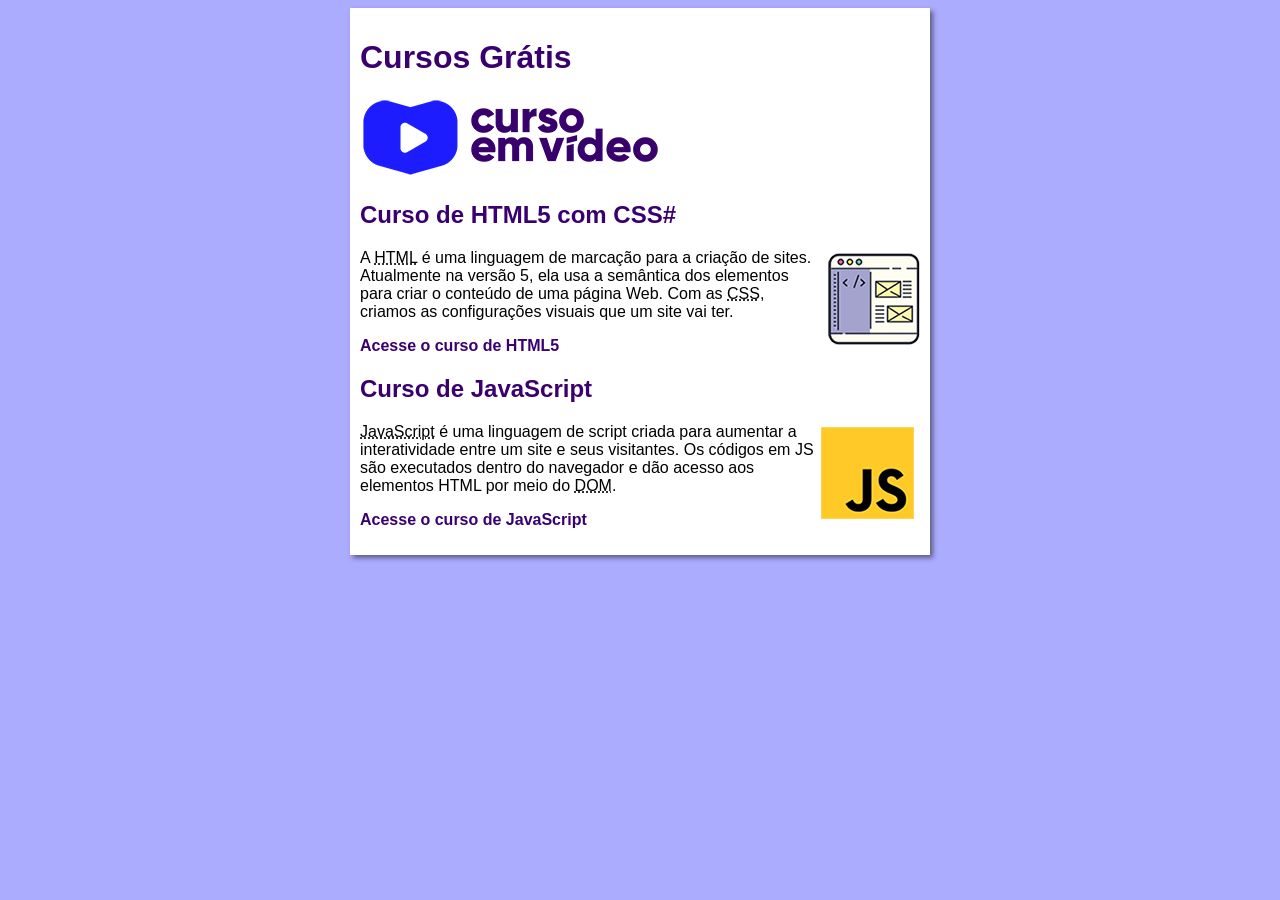
<file: index.html>
<!DOCTYPE html>
<html lang="pt-br">
<head>
    <meta charset="UTF-8">
    <meta name="viewport" content="width=device-width, initial-scale=1.0">
    <title>Curso em Video</title>
    <link rel="stylesheet" href="estilos/style.css">
</head>
<body>
    <main>
        <header>
            <h1>Cursos Grátis</h1>
            <img src="imagens/curso-em-video-cor.png" alt="Curso em Video">
        </header>
        <article>
            <h2>Curso de HTML5 com CSS#</h2>
            <img class="lado" src="imagens/curso-html-css.png" alt="Curos de HTML">
            <p>A <abbr title="HyperText Markup Language">HTML</abbr> é uma linguagem de marcação para a criação de sites. Atualmente na versão 5, ela usa a semântica dos elementos para criar o conteúdo de uma página Web. Com as <abbr title="Cascading Style Sheets">CSS</abbr>, criamos as configurações visuais que um site vai ter.</p>
            <p><a href="curso-html.html">Acesse o curso de HTML5</a></p>
        </article>
        <article>
            <h2>Curso de JavaScript</h2>
            <img class="lado" src="imagens/curso-javascript.png" alt="Cuso JS">
             <p><abbr title="JavaScript">JavaScript</abbr> é uma linguagem de script criada para aumentar a interatividade entre um site e seus visitantes. Os códigos em JS são executados dentro do navegador e dão acesso aos elementos HTML por meio do <abbr title="Document Object Model">DOM</abbr>.</p>
            <p><a href="curso-js.html">Acesse o curso de JavaScript</a></p>
        </article>
    </main>
    
</body>
</html>
</file>
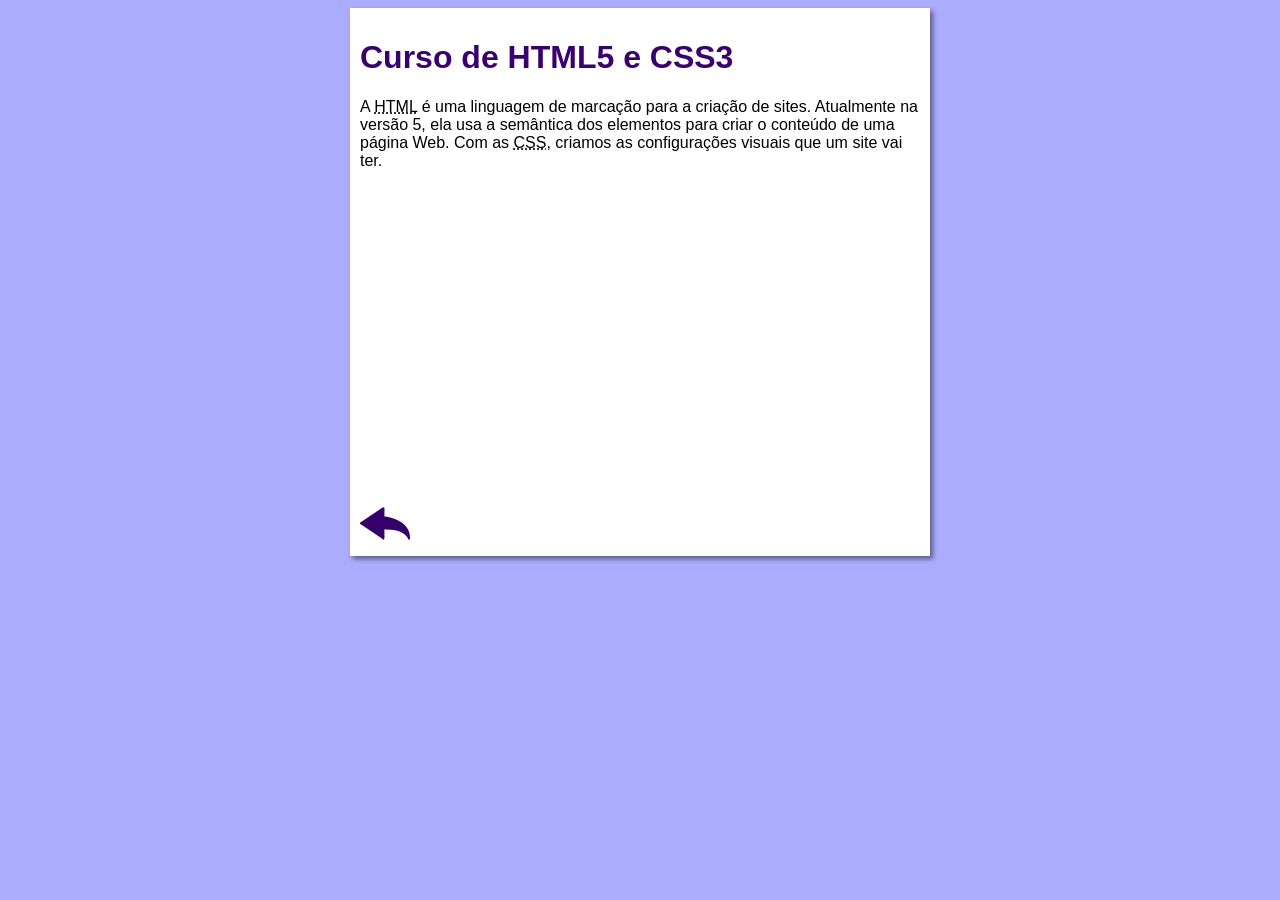
<file: curso-html.html>
<!DOCTYPE html>
<html lang="pt-br">
<head>
    <meta charset="UTF-8">
    <meta name="viewport" content="width=device-width, initial-scale=1.0">
    <title>Curso de HTML</title>
    <link rel="stylesheet" href="estilos/style.css">
</head>
<body>
    <main>
        <header>
            <h1>Curso de HTML5 e CSS3</h1>
        </header>
        <article>
            <p>A <abbr title="HyperText Markup Language">HTML</abbr> é uma linguagem de marcação para a criação de sites. Atualmente na versão 5, ela usa a semântica dos elementos para criar o conteúdo de uma página Web. Com as <abbr title="Cascading Style Sheets">CSS</abbr>, criamos as configurações visuais que um site vai ter.</p>

            <iframe width="560" height="315" src="https://www.youtube.com/embed/riSVzwlSnhw" frameborder="0" allow="accelerometer; autoplay; encrypted-media; gyroscope; picture-in-picture" allowfullscreen></iframe>

            <a href="index.html"><img src="imagens/btn-back.png" alt="Voltar"></a>
            
        </article>
    </main>
</body>
</html>
</file>
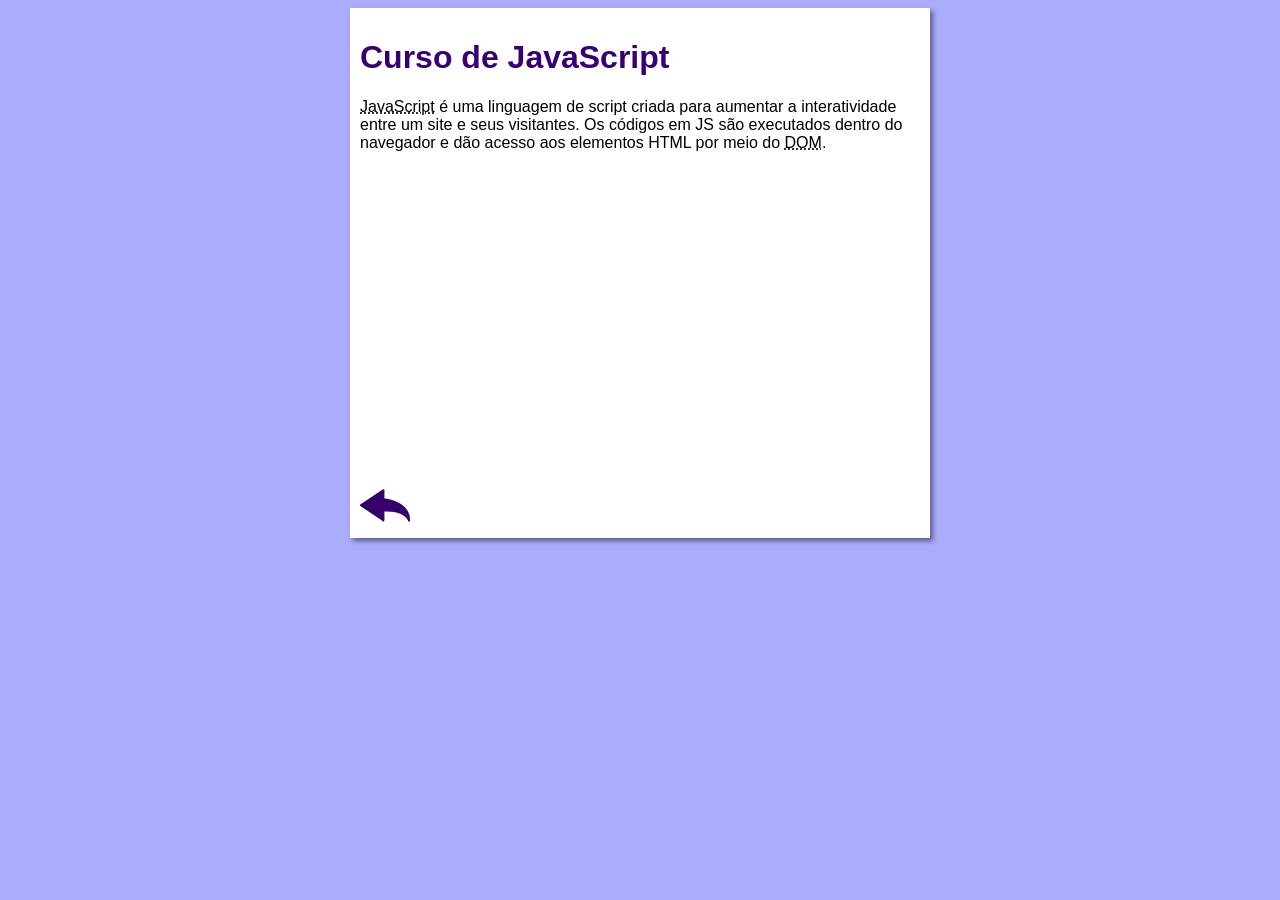
<file: curso-js.html>
<!DOCTYPE html>
<html lang="pt-br">
<head>
    <meta charset="UTF-8">
    <meta name="viewport" content="width=device-width, initial-scale=1.0">
    <title>Curso de JavaScript</title>
    <link rel="stylesheet" href="estilos/style.css">
</head>
<body>
    <main>
        <header>
            <h1>Curso de JavaScript</h1>
        </header>
        <article>
            <p><abbr title="JavaScript">JavaScript</abbr> é uma linguagem de script criada para aumentar a interatividade entre um site e seus visitantes. Os códigos em JS são executados dentro do navegador e dão acesso aos elementos HTML por meio do <abbr title="Document Object Model">DOM</abbr>.</p>

            <iframe width="560" height="315" src="https://www.youtube.com/embed/BXqUH86F-kA?si=u0f_Ds5J5asGXskW" title="YouTube video player" frameborder="0" allow="accelerometer; autoplay; clipboard-write; encrypted-media; gyroscope; picture-in-picture; web-share" referrerpolicy="strict-origin-when-cross-origin" allowfullscreen></iframe>

            <a href="index.html"><img src="imagens/btn-back.png" alt="Voltar"></a>
        </article>
    </main>
</body>
</html>
</file>
<file: estilos/style.css>
* {
    font-family: Arial, Helvetica, sans-serif;
    font-size: 16px;
}

body {
    background-color: #acacff;

}

main {
    background-color: white;
    width: 560px;
    margin: auto;
    padding: 10px;
    box-shadow: 3px 3px 5px rgba(0, 0, 0, 0.473);
}

h1 {
    font-size: 2em;
    color: rgb(58, 0, 112);
}

h2 {
    font-size: 1.5em;
    color: rgb(58, 0, 112);
}

img.lado {
    float: right;
}

a {
    text-decoration: none;
    font-weight: bold;
    color: rgb(58, 0, 112);
}

a:hover {
    text-decoration: underline;
    color: rgb(26, 26, 255);
}
</file>
